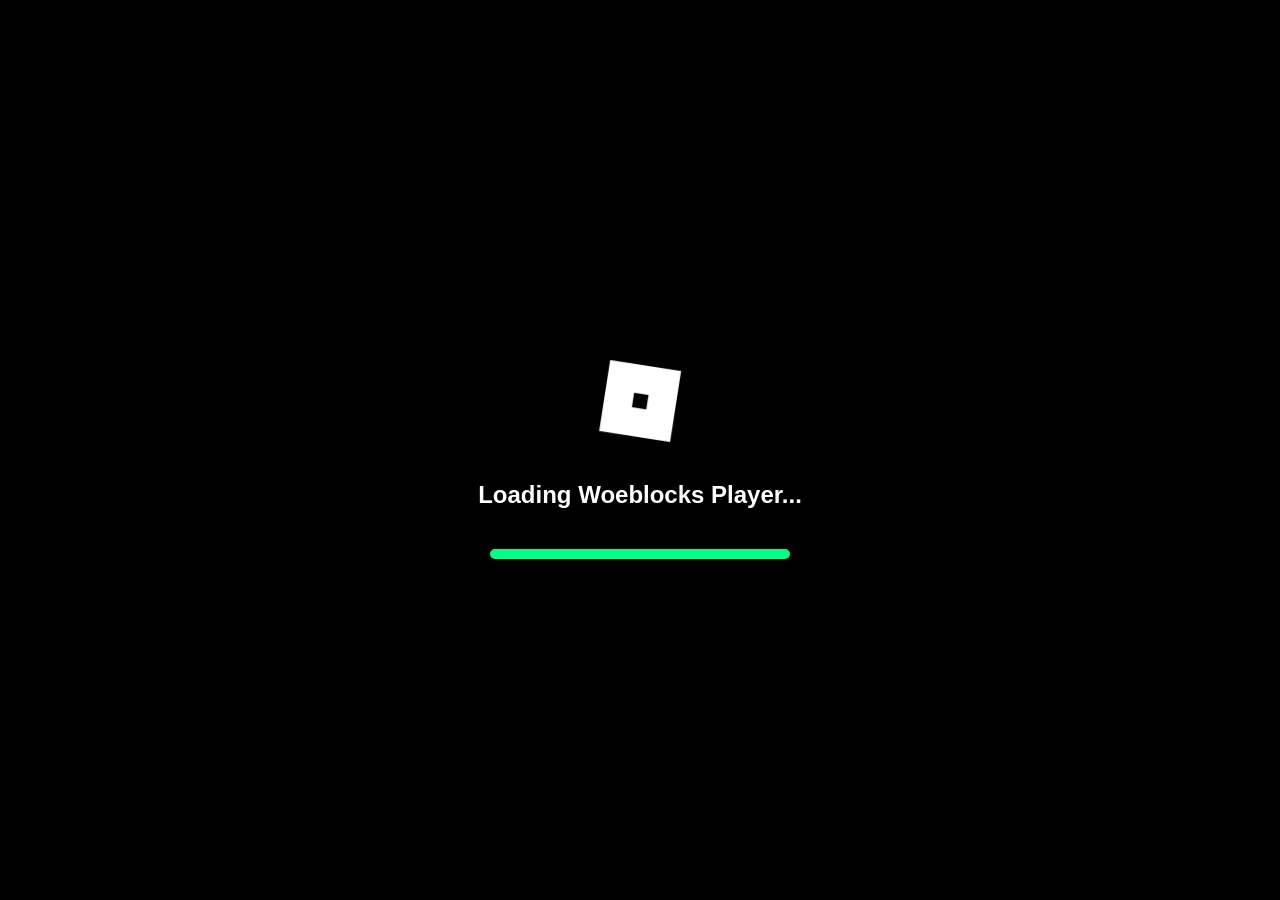
<file: ui/loader/index.html>
<!DOCTYPE html>
<html>
<head>
  <title>Loading...</title>

  <style>
    body {
      margin: 0;
      background: black;
      color: white;
      font-family: Arial;
      display: flex;
      justify-content: center;
      align-items: center;
      height: 100vh;
      flex-direction: column;
    }

    .bar {
      width: 300px;
      height: 10px;
      background: #222;
      margin-top: 20px;
      border-radius: 5px;
      overflow: hidden;
    }

    .fill {
      height: 100%;
      width: 0%;
      background: #00ff88;
      animation: load 2.5s forwards;
    }

    @keyframes load {
      to { width: 100%; }
    }

    img {
      width: 120px;
    }
  </style>
</head>

<body>

  <img src="logo.png" />

  <h2>Loading Woeblocks Player...</h2>

  <div class="bar">
    <div class="fill"></div>
  </div>

  <script>
    setTimeout(() => {
      window.location.href = "../index.html";
    }, 3000);
  </script>

</body>
</html>
</file>
